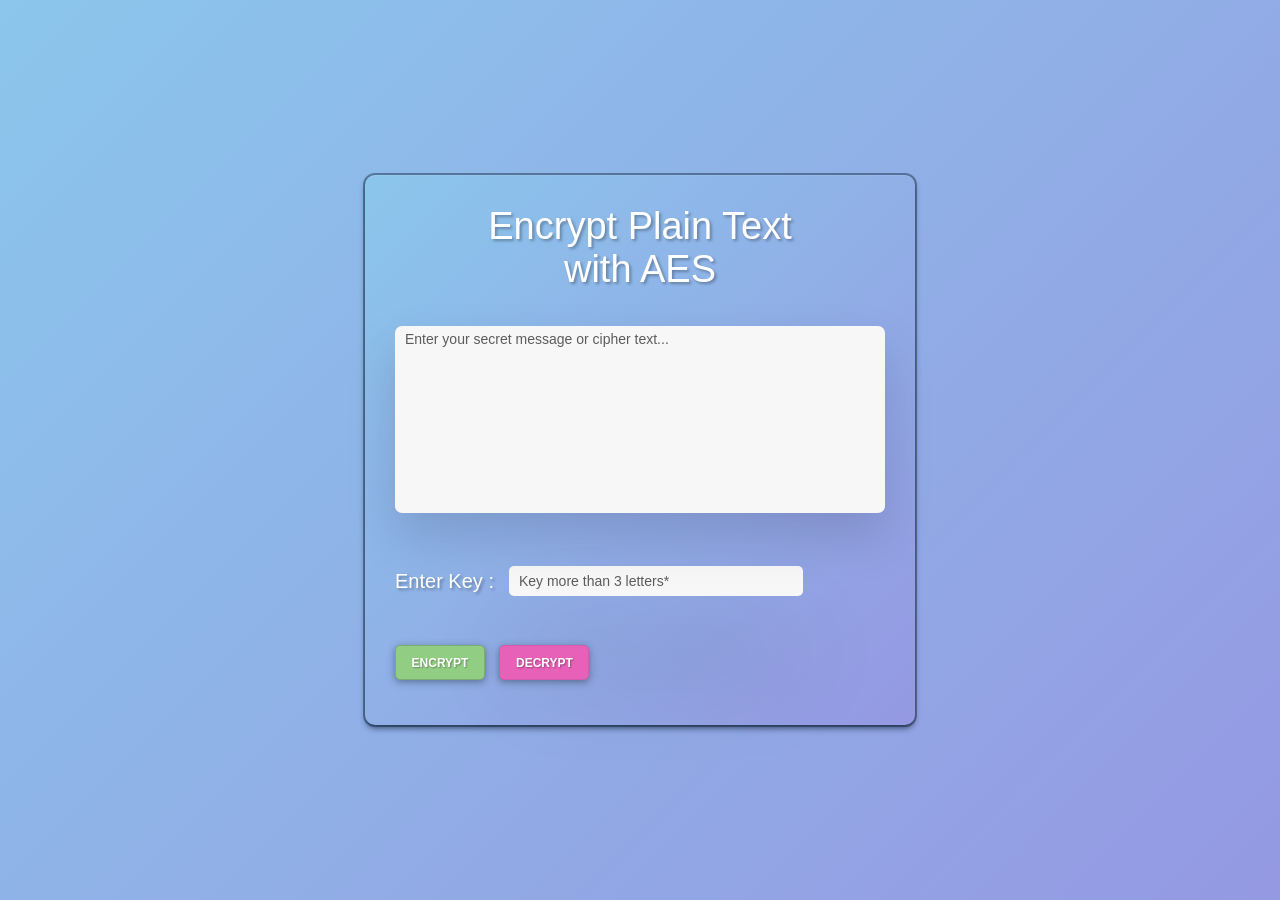
<file: index.html>
<!DOCTYPE html>
<html lang="en">
    <head>
        <meta charset="UTF-8">
        <meta http-equiv="X-UA-Compatible" content="IE=edge">
        <meta name="viewport" content="width=device-width, initial-scale=1.0">
        <meta http-equiv="Cache-Control" content="no-cache, no-store, must-revalidate" />
        <meta http-equiv="Pragma" content="no-cache" />
        <meta http-equiv="Expires" content="0" />
        <meta http-equiv=”refresh” content=”15″>
        <link rel="stylesheet" href="css/style.css?rnd=132">
        
        <title>Simple Encrypt</title>
    </head>
    <body>
        <form action="">
            <main id="container">
                <div id="header">
                    <h1 id="title">Encrypt Plain Text <br>with AES</h1>
                </div>
                <div id="msg-box">
                    <textarea id="msg-input" type=text placeholder="Enter your secret message or cipher text..."></textarea>
                </div>
                <div id="pass-box">
                    <label for="pass-input">Enter Key :</label>
                    <input id="pass-input" type="password" placeholder="Key more than 3 letters*">
                </div>
                <div id="buttons">
                    <button class="btn btn-encrypt" type="submit">Encrypt</button>
                    <button class="btn btn-decrypt" type="submit">Decrypt</button>
                    <!-- <button class="btn btn-file"><a href="/file_encryption/file.html">For File Encryption</a></button> -->
                </div>

            </main>
        </form>
        
        <!-- FOR JS REFRESH -->
        </script>
        <script type="text/javascript" language="javascript">  
            var versionUpdate = (new Date()).getTime();  
            var script = document.createElement("script");  
            script.type = "text/javascript";  
            script.src = "js/app.js?v=" + versionUpdate;  
            document.body.appendChild(script);  
        </script> 
        <!-- FOR CSS REFRESH -->
        <!-- <script>
            (function() {
                var h, a, f;
                a = document.getElementsByTagName('link');
                for (h = 0; h < a.length; h++) {
                    f = a[h];
                    if (f.rel.toLowerCase().match(/stylesheet/) && f.href) {
                    var g = f.href.replace(/(&|\?)rnd=\d+/, '');
                    f.href = g + (g.match(/\?/) ? '&' : '?');
                    f.href += 'rnd=' + (new Date().valueOf());
                    }
                } // for
                })()

        </script>  -->
    </body>

    <script src="encryption_algo/aes.js"></script>
    <script src="encryption_algo/sha256.js"></script>
    <script src="encryption_algo/rabbit.js"></script>
    <script src="https://code.jquery.com/jquery-3.5.0.js"></script>
</html>
</file>
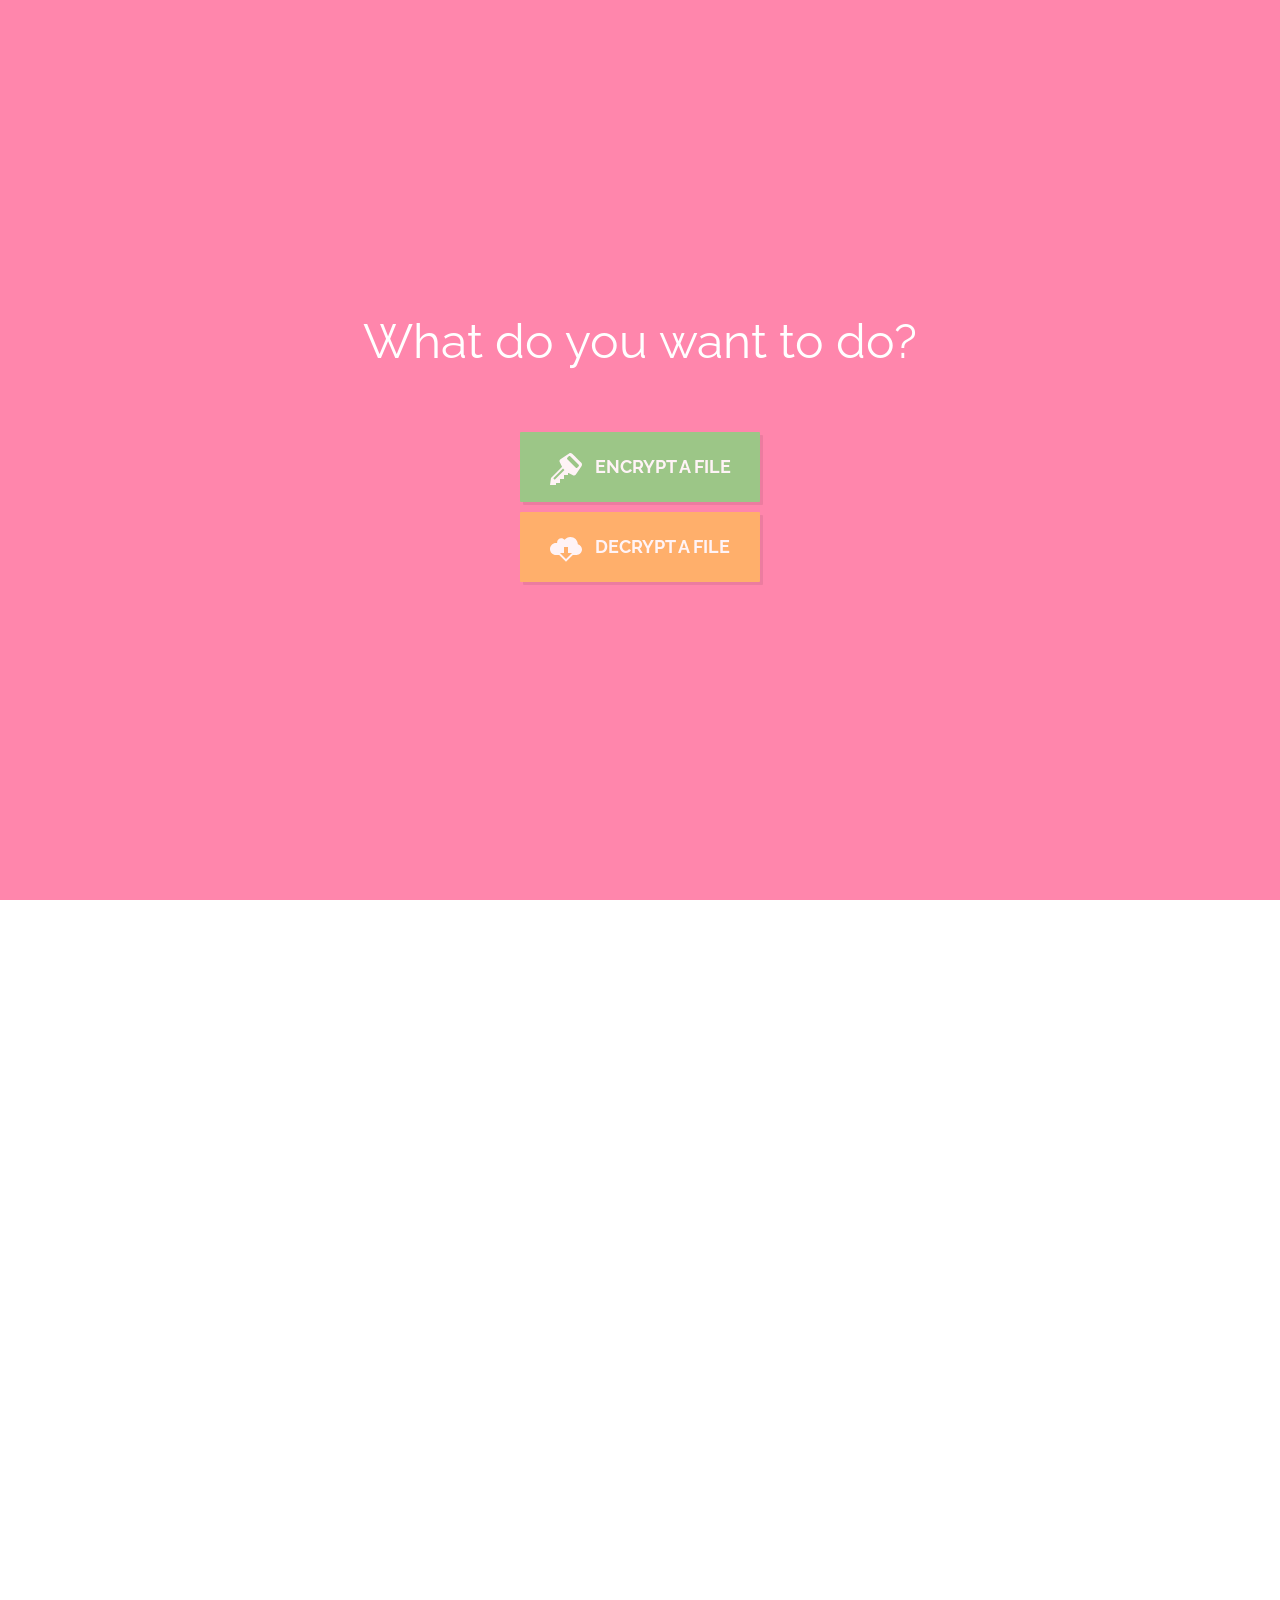
<file: file_encryption/file.html>
<!DOCTYPE html>
<html>

	<head>
		<meta charset="utf-8"/>
		<title>Encrypt Any File</title>

		<meta name="viewport" content="width=device-width, initial-scale=1" />

		<link href="http://fonts.googleapis.com/css?family=Raleway:400,700" rel="stylesheet" />
		<link href="assets/css/style.css" rel="stylesheet" />

	</head>

	<body>

		<a class="back"></a>

		<div id="stage">

			<div id="step1">
				<div class="content">
					<h1>What do you want to do?</h1>
					<a class="button encrypt green">Encrypt a file</a>
					<a class="button decrypt magenta">Decrypt a file</a>
				</div>
			</div>

			<div id="step2">

				<div class="content if-encrypt">
					<h1>Choose which file to encrypt</h1>
					<h2>E.g txt/jpg/pdf upto size 1Mb.</h2>
					<h2>An encrypted copy of the file will be generated. No data is sent to our server.</h2>
					<a class="button browse blue">Browse</a>

					<input type="file" id="encrypt-input" />
				</div>

				<div class="content if-decrypt">
					<h1>Choose which file to decrypt</h1>
					<h2>Only files encrypted by this tool are accepted.</h2>
					<a class="button browse blue">Browse</a>

					<input type="file" id="decrypt-input" />
				</div>

			</div>

			<div id="step3">

				<div class="content if-encrypt" >
					<h1>Enter a pass phrase</h1>
					<h2>This phrase will be used as an encryption key. Write it down or remember it; you won't be able to restore the file without it. </h2>

					<input type="password" placeholder="Enter more than 5 letters"/>
					<a class="button process red">Encrypt!</a>
				</div>

				<div class="content if-decrypt">
					<h1>Enter the pass phrase</h1>
					<h2>Enter the pass phrase that was used to encrypt this file. It is not possible to decrypt it without it.</h2>

					<input type="password" placeholder="Enter more than 5 letters"/>
					<a class="button process red">Decrypt!</a>
				</div>

			</div>

			<div id="step4">

				<div class="content">
					<h1>Your file is ready!</h1>
					<a class="button download green">Download</a>
				</div>

			</div>
		</div>

		<!-- <footer>
            <a class="tz" href="http://tutorialzine.com/2013/11/javascript-file-encrypter/">Tutorial: JavaScript File Encryption App</a>
            <div id="tzine-actions"></div>
            <span class="close"></span>
        </footer> -->

	</body>

	<!-- Include the AES algorithm of the crypto library -->
	<script src="assets/js/aes.js"></script>
	<script src="assets/js/sha256.js"></script>
	<script src="assets/js/rabbit.js"></script>
	<script src="assets/js/Cipher.gs"></script>

	<script src="http://cdnjs.cloudflare.com/ajax/libs/jquery/1.10.2/jquery.min.js"></script>
	<script src="assets/js/script.js"></script>

</html>
</file>
<file: css/style.css>
*{
    padding: 0;
    margin: 0;
    box-sizing: border-box;
}
body,html{
    height: 100%;
    background-color: #8BC6EC;
    background-image: linear-gradient(135deg, #8BC6EC 0%, #9599E2 100%);
    font-family: 'Raleway', sans-serif;
}

#container{
    position: absolute;
    top: 50%;
    left: 50%;
    height: 550px;
    width: 550px;
    background-color: #8BC6EC;
    background-image: linear-gradient(135deg, #8BC6EC 0%, #9599E2 100%);
    transform: translate(-50%,-50%);
    display: flex;
    flex-direction: column;
    padding: 30px;
    border-radius: 10px;
    box-shadow: rgba(6, 24, 44, 0.4) 0px 0px 0px 2px, rgba(6, 24, 44, 0.65) 0px 4px 6px -1px, rgba(255, 255, 255, 0.08) 0px 1px 0px inset;
    /* box-shadow: rgba(50, 50, 93, 0.25) 0px 50px 100px -20px, rgba(0, 0, 0, 0.3) 0px 30px 60px -30px; */
    /* box-shadow: rgba(50, 50, 93, 0.25) 0px 50px 100px -20px, rgba(0, 0, 0, 0.3) 0px 30px 60px -30px, rgba(10, 37, 64, 0.35) 0px -2px 6px 0px inset; */
}
h1{
    text-align: center;
    font-size: 38px;
    font-weight: normal;
    color: white;
    text-shadow: 2px 2px 3px rgba(0,0,0,0.3);
}
::placeholder {
    color: rgb(92, 92, 92);
    opacity: 1; /* Firefox */
  }
#msg-box{
    margin-top: 50px;
    position: relative;
}
#msg-box textarea:hover {
	box-shadow: rgba(6, 24, 44, 0.4) 0px 0px 0px 2px, rgba(6, 24, 44, 0.65) 0px 4px 6px -1px, rgba(255, 255, 255, 0.08) 0px 1px 0px inset;
}
#msg-box textarea:focus {
	outline:0;
    box-shadow: rgba(6, 24, 44, 0.4) 0px 0px 0px 2px, rgba(6, 24, 44, 0.65) 0px 4px 6px -1px, rgba(255, 255, 255, 0.08) 0px 1px 0px inset;
    /* box-shadow: rgba(17, 12, 46, 0.15) 0px 20px 70px 0px;
    border: 1px solid #9599E2; */
}
#msg-box textarea{
    font-family: 'Raleway', sans-serif;
    border: none;
    margin-top: -15px;
    border-radius: 7px;
    background-color: #F7F7F7;
    width: 100%;
    font-size: 14px;
    padding-top: 5px;
    padding-left: 10px;
    padding-right: 10px;
    padding-bottom: 150px;
    resize: none;
    box-shadow: rgba(17, 12, 46, 0.15) 0px 24px 50px 0px;
    overflow:auto;
}
#msg-box textarea::-webkit-scrollbar {
    display: none;
}
/* .btn-copy{
    position: absolute;
    background: none;
    color: rgb(143, 143, 143);
    opacity: 1;
    right: 4px;
    z-index: 1;
    box-shadow: 0px 0px 0px transparent;
    border: 0px solid transparent;
    text-shadow: 0px 0px 0px transparent;
    top: -10px;
    cursor: pointer;
    transform: translateX(2px);
   
}
.btn-copy:focus{
    color: none;
    outline: 0;
} */
#pass-box label{
    font-size:20px;
    font-weight: 500;
    color: white;
    text-shadow: 2px 2px 3px rgba(0,0,0,0.3);
}
#pass-box{
    display: flex;
    align-items: center;
    margin-top: 10%;
}
#pass-input:focus {
	outline:0;
    box-shadow: rgba(6, 24, 44, 0.4) 0px 0px 0px 2px, rgba(6, 24, 44, 0.65) 0px 4px 6px -1px, rgba(255, 255, 255, 0.08) 0px 1px 0px inset;
    /* box-shadow: rgba(17, 12, 46, 0.15) 0px 48px 150px 0px;
    border: 1px solid #9599E2; */

}
#pass-input:hover{
    box-shadow: rgba(6, 24, 44, 0.4) 0px 0px 0px 2px, rgba(6, 24, 44, 0.65) 0px 4px 6px -1px, rgba(255, 255, 255, 0.08) 0px 1px 0px inset;
}
#pass-input{
    font-family: 'Raleway', sans-serif;
    background-color: #F7F7F7;
    box-shadow: rgba(17, 12, 46, 0.15) 0px 72px 100px 0px;
    border: none;
    border-radius: 5px;
    font-size: 14px;
    padding-left: 10px;
    margin-left: 15px;
    height: 30px;
    width: 60%;
}

#buttons{
    margin-top: 10%;
}
.btn{
    font-size: 12px;
    /* padding: 5px; */
    text-transform: uppercase;
    color: white;
    text-shadow: 1px 1px 1.5px rgba(0,0,0,0.3);
    font-weight: bold;
    height: 35px;
    width:90px;
    border-radius: 5px;
    box-shadow: rgba(14, 30, 37, 0.12) 0px 2px 4px 0px, rgba(14, 30, 37, 0.32) 0px 2px 8px 0px;
}
.btn:hover{
    cursor: pointer;
    box-shadow: rgba(6, 24, 44, 0.4) 0px 0px 0px 2px, rgba(6, 24, 44, 0.65) 0px 4px 6px -1px, rgba(255, 255, 255, 0.08) 0px 1px 0px inset;
}
.btn:focus{
    outline: 0;
}
.btn-encrypt{
    background-color:#92cd84;
    border: 1px solid #7CAD70;
}
.btn-decrypt{
    background-color:#e661b7;
    border: 1px solid #D65AAA ;
    margin-left: 10px;
}
.btn-file{
    height: 35px;
    width:40%;
    border: 1px solid #6879B8;
    border-radius: 5px;
    background-color:#798dd7;
    box-shadow: rgba(14, 30, 37, 0.12) 0px 2px 4px 0px, rgba(14, 30, 37, 0.32) 0px 2px 8px 0px;
    margin-left: 60px;
}
.btn-file a{
    text-decoration: none;
    color: white;
    text-shadow: 1px 1px 1.5px rgba(0,0,0,0.3);
    font-size: 12px;
}

/* --------------MOBILE VIEW------------------ */

@media (max-width: 767px){
    body{
    background-color: #50AFDF ;
    background-image: linear-gradient(135deg, #50AFDF  0%, #8489DC  100%);
    }

    #container{
        position: absolute;
        top: 50%;
        left: 50%;
        height: 550px;
        width: 80%;
        transform: translate(-50%,-50%);
        display: flex;
        flex-direction: column;
        padding: 30px;
        border-radius: 10px;
        background-color: #50AFDF ;
        background-image: linear-gradient(135deg, #50AFDF  0%, #8489DC 100%);
    }
    h1{
        text-align: center;
        font-size: 26px;
    }
    #msg-box{
        margin-top: 50px;
    }
    #msg-box textarea:focus{
        outline: 0;
    }
    #msg-box textarea{
        width: 100%;
        font-size: 12px;
        padding-top: 8px;
        padding-left: 8px;
        padding-right: 8px;
        border-radius: 7px;
        padding-bottom: 150px;
        resize: none;
        /* overflow: hidden; */
    }
    #pass-box label{
        font-size: 15px;
    }
    #pass-box{
        display: flex;
        flex-direction: column;
        align-items: flex-start;
    }
    #pass-input{
        border-radius: 7px;
        font-size: 12px;
        padding-left: 8px;
        margin-top: 15px;
        margin-left: 0px;
        height: 30px;
        width: 100%;
    }
    #buttons{
        margin-top: 30px;
    }
    .btn{
        height: 30px;
        font-size: 12px;
    }
    .btn-file{
        display: block;
        height: 30px;
        width: 195px;
        border-radius: 5px;
        margin-left: 0px;
        margin-top: 20px;

    }
    .btn-file a{
        text-decoration: none;
        font-size: 12px;
    }
}
</file>
<file: file_encryption/assets/css/style.css>
/*-------------------------
	Simple reset
--------------------------*/


*{
	margin:0;
	padding:0;
}


/*-------------------------
	General Styles
--------------------------*/


html{
	overflow:hidden;
}

a, a:visited {
	outline:none;
	color:#389dc1;
}

a:hover{
	text-decoration:none;
}

section, footer, header, aside{
	display: block;
}


/*-------------------------
	The main page elements
--------------------------*/


body{
	font:15px/1.3 'Raleway', sans-serif;
	color: #fff;
	width:100%;
	height:100%;
	position:absolute;
	overflow:hidden;
}

#stage{
	width:100%;
	height:100%;
	position:absolute;
	top:0;
	left:0;

	transition:top 0.4s;
}

#stage > div{  /* The step divs */
	height:100%;
	position:relative;
}


#stage h1{
	font-weight:normal;
	font-size:48px;
	text-align:center;
	color:#fff;
	margin-bottom:60px;
}

#stage h2{
	font-weight: normal;
	font-size: 14px;
	font-family: Arial, Helvetica, sans-serif;
	margin: -40px 0 45px;
	font-style: italic;
}

.content{
	position:absolute;
	text-align:center;
	left:0;
	top:50%;
	width:100%;
}

.content input[type=file]{
	display:none;
}

a.back{
	width: 32px;
	height: 32px;
	background: url('../img/icons.svg') no-repeat -192px 0;
	position: absolute;
	cursor: pointer;
	top: 50px;
	left: 50%;
	z-index: 10;
	opacity: 0.8;
	margin-left: -16px;
	display:none;
}

a.back:hover{
	opacity:1;
}


/*-------------------------
	Conditional classes
--------------------------*/


[class*="if-"]{
	display:none;
}

body.encrypt .if-encrypt{
	display:block;
}

body.decrypt .if-decrypt{
	display:block;
}


/*-------------------------
	Button styles
--------------------------*/


.button{
	width:240px;
	height:70px;
	text-align:center;
	text-decoration: none !important;
	color:#fff !important;
	text-transform: uppercase;
	font-weight: bold;
	border-radius:1px;
	display:block;
	line-height:70px;
	box-shadow:3px 3px 0 rgba(0,0,0,0.08);
	cursor: pointer;
	font-size:18px;
	margin:10px auto;
	opacity:0.9;
}

.button:hover{
	opacity:1;
}

.button::before{
	content:'';
	background: url(../img/icons.svg) no-repeat;
	display: inline-block;
	width: 32px;
	height: 32px;
	vertical-align: middle;
	padding-right: 13px;
}

.button.green{
	background-color:#92cd84;
}

.button.magenta{
	background-color:#FFB464;
}

.button.blue{
	background-color:#798dd7;
}

.button.red{
	background-color: #c15645;
}

/* Styles for specific buttons */

.button.browse{
	width:180px;
}

.button.process{
	width:190px;
}

.button.download{
	width:216px;
}

.button.encrypt::before{
	background-position: 0 0;
}

.button.decrypt::before{
	background-position: -96px 0;
}

.button.browse::before{
	background-position: -240px 0;
}

.button.process::before{
	background-position: -142px 0;
}

.button.download:before{
	background-position:-48px 0;
}


/*-------------------------
	The steps
--------------------------*/


#step1{
	background-color:#FF86AC;
}

body.encrypt #step2{
	background-color: #9ad58c;
}

body.decrypt #step2{
	background-color: #E7A8D1;
}

#step3{
	background-color:#d5d788;
}

#step3 input[type=password]{
	background-color: #fff;
	border: none;
	padding: 8px 18px;
	line-height: 1;
	font: inherit;
	display: inline-block;
	outline: none;
	width: 400px;
	margin-bottom: 18px;
	border-radius: 2px;
	box-shadow: 3px 3px 0 rgba(0,0,0,0.05);
	font-size: 24px;
	color: #555;
	height: 40px;
}

#step4{
	background-color:#aa8cd8;
}

#step1 .content{	margin-top: -140px;}
#step2 .content{	margin-top:-110px;}
#step3 .content{	margin-top: -157px;}
#step4 .content{	margin-top: -100px;}


/*----------------------------
	The Demo Footer
-----------------------------*/


footer{

	width: 770px;
	font: normal 16px Arial, Helvetica, sans-serif;
	padding: 15px 35px;
	position: fixed;
	bottom: 0;
	left: 50%;
	margin-left: -420px;

	background-color:#1f1f1f;
	background-image:linear-gradient(to bottom, #1f1f1f, #101010);

	border-radius:2px 2px 0 0;
	box-shadow: 0 -1px 4px rgba(0,0,0,0.4);
	z-index:1;
}

footer a.tz{
	font-weight:normal;
	font-size:16px !important;
	text-decoration:none !important;
	display:block;
	margin-right: 300px;
	text-overflow:ellipsis;
	white-space: nowrap;
	color:#bfbfbf !important;
	z-index:1;
}

footer a.tz:before{
	content: '';
	background: url('http://cdn.tutorialzine.com/misc/enhance/v2_footer_bg.png') no-repeat 0 -53px;
	width: 138px;
	height: 20px;
	display: inline-block;
	position: relative;
	bottom: -3px;
}

footer .close{
	position: absolute;
	cursor: pointer;
	width: 8px;
	height: 8px;
	background: url('http://cdn.tutorialzine.com/misc/enhance/v2_footer_bg.png') no-repeat 0 0px;
	top:10px;
	right:10px;
	z-index: 3;
}

footer #tzine-actions{
	position: absolute;
	top: 8px;
	width: 500px;
	right: 50%;
	margin-right: -650px;
	text-align: right;
	z-index: 2;
}

footer #tzine-actions iframe{
	display: inline-block;
	height: 21px;
	width: 95px;
	position: relative;
	float: left;
	margin-top: 11px;
}
</file>
